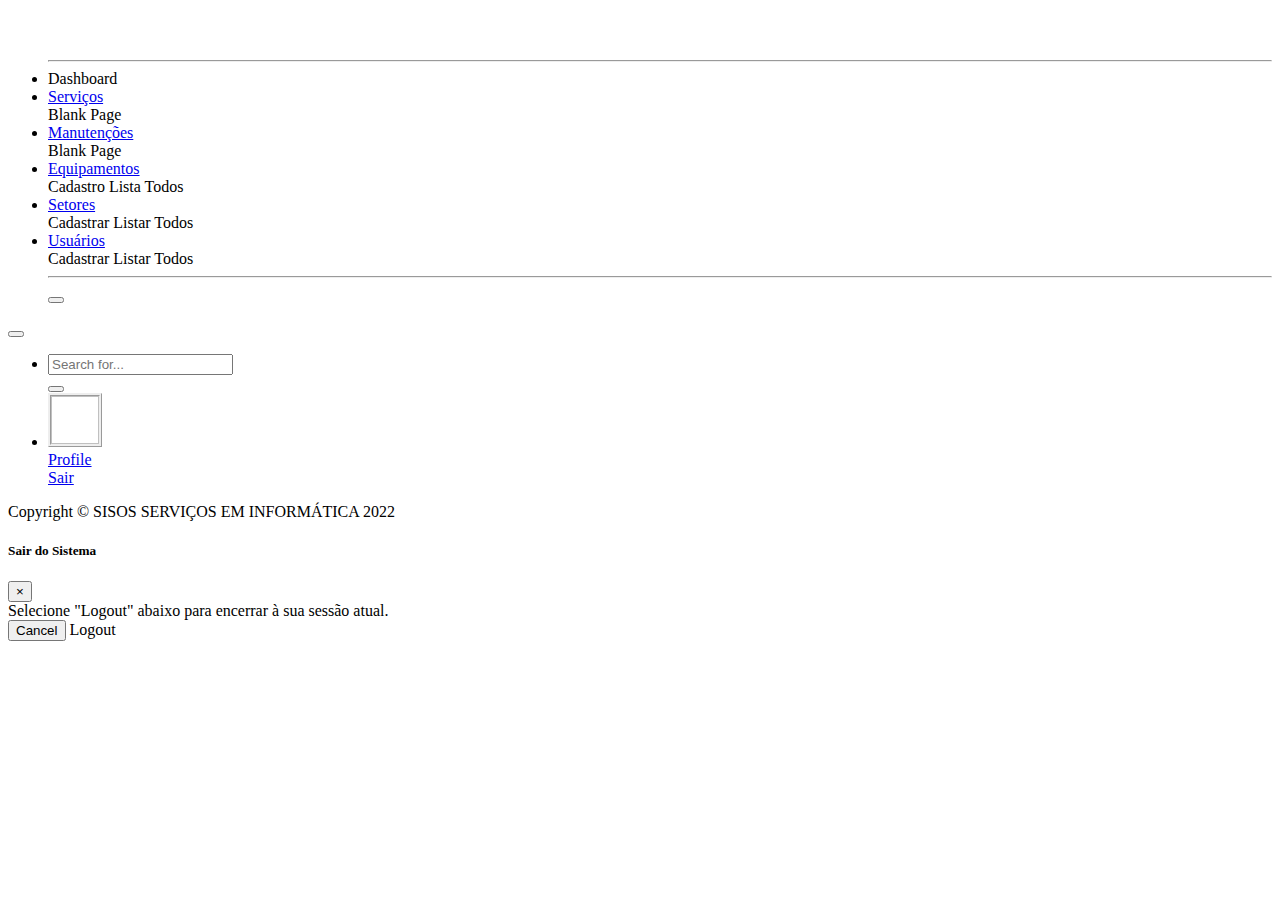
<file: src/main/resources/templates/Fragmentos/BarraNavegacao2.html>
<!DOCTYPE html>
<html xmlns="http://www.w3.org/1999/xhtml"
	xmlns:th="http://www.thymelaef.org"
	xmlns:sec="http://www.thymelaef.org/extras/spring-security">
<head>
<meta charset="UTF-8">
<meta name="viewport" content="width=device-width, initial-scale=1, shrink-to-fit=no">
 
   <!-- Custom fonts for this template-->
    <link th:href="@{/vendor/fontawesome-free/css/all.min.css}" rel="stylesheet" media="screen">
    <link
        href="https://fonts.googleapis.com/css?family=Nunito:200,200i,300,300i,400,400i,600,600i,700,700i,800,800i,900,900i"
        rel="stylesheet">

    <!-- Custom styles for this template-->
    <link th:href="@{/meucss/css/sb-admin-2.min.css}" rel="stylesheet">
    
    <!-- Para ajustar imagem do logo -->
    <style type="text/css">
    .img2{
    vertical-align: middle;
    border-style: none;
    width: 150px;
    }
    
    .img3{
    vertical-align: middle;
    border-style: none;
    width: 65px;
    }
    
    .rotacao{
    transform: rotate(0deg);
    }
    
    .mrg{
    margin-left: 0rem!important;
    margin-right: 0rem!important;
    }
    </style>
</head>

<body id="page-top">

    <!-- Page Wrapper -->
    <div id="wrapper">
      <div th:fragment="navbar">
        <!-- Sidebar -->
        <ul class="navbar-nav bg-gradient-primary sidebar sidebar-dark accordion" style="background-image: none" id="accordionSidebar">

            <!-- Sidebar - Brand -->
            <a class="sidebar-brand d-flex align-items-center justify-content-center" th:href="@{/Home/dashboard/index}">
                <div class="sidebar-brand-icon rotate-n-15 rotacao">
<!--                     <i class="fas fa-laugh-wink"></i> -->
                         <img th:src="@{/img/logOS.png}" class="img3">
                </div>
<!--                 <div class="sidebar-brand-text mx-3">CSM Admin <sup></sup></div> -->
                     <div class="sidebar-brand-text mx-3 mrg"> 
                        <img th:src="@{/img/LogSisOS-Branco.png}" class="img2">
                     </div>
            </a>

            <!-- Divider -->
            <hr class="sidebar-divider my-0">

            <!-- Nav Item - Dashboard -->
            <li class="nav-item active">
                <a class="nav-link" th:href="@{/Home/dashboard/index}">
                    <i class="fas fa-fw fa-tachometer-alt"></i>
                    <span>Dashboard</span></a>
            </li>

            <!-- Nav Item - Pages Collapse Menu -->
            <li class="nav-item">
                <a class="nav-link collapsed" href="#" data-toggle="collapse" data-target="#collapseTwo"
                    aria-expanded="true" aria-controls="collapseTwo">
                    <i class="fas fa-fw fa-cog"></i>
                    <span>Serviços</span>
                </a>
                <div id="collapseTwo" class="collapse" aria-labelledby="headingTwo" data-parent="#accordionSidebar">
                    <div class="bg-white py-2 collapse-inner rounded">
                             <a class="collapse-item" th:href="@{/Home/blank}">Blank Page</a>
                    </div>
                </div>
            </li>

            <!-- Nav Item - Utilities Collapse Menu -->
            <li class="nav-item">
                <a class="nav-link collapsed" href="#" data-toggle="collapse" data-target="#collapseUtilities"
                    aria-expanded="true" aria-controls="collapseUtilities">
                    <i class="fas fa-fw fa-wrench"></i>
                    <span>Manutenções</span>
                </a>
                <div id="collapseUtilities" class="collapse" aria-labelledby="headingUtilities"
                    data-parent="#accordionSidebar">
                    <div class="bg-white py-2 collapse-inner rounded">
                             <a class="collapse-item" th:href="@{/Home/blank}">Blank Page</a>
                    </div>
                </div>
            </li>           

            <!-- Nav Item - Pages Collapse Menu -->
            <li class="nav-item">
                <a class="nav-link collapsed" href="#" data-toggle="collapse" data-target="#collapsePages"
                    aria-expanded="true" aria-controls="collapsePages">
                    <i class="fas fa-fw fa-laptop"></i>
                    <span>Equipamentos</span>
                </a>
                <div id="collapsePages" class="collapse" aria-labelledby="headingPages" data-parent="#accordionSidebar">
                    <div class="bg-white py-2 collapse-inner rounded">
                        <a class="collapse-item" th:href="@{/Home/Equipamento/Cadastro}">Cadastro</a>
                        <a class="collapse-item" th:href="@{/Home/Equipamento/ListarEquipamento}">Lista Todos</a>
                    </div>
                </div>
            </li>
                  
            <li class="nav-item">
                <a class="nav-link collapsed" href="#" data-toggle="collapse" data-target="#collapseSetor"
                    aria-expanded="true" aria-controls="collapsePages">
                    <i class="fas fa-fw fa-map-marker-alt"></i>
                    <span>Setores</span>
                </a>
                <div id="collapseSetor" class="collapse" aria-labelledby="headingPages" data-parent="#accordionSidebar">
                    <div class="bg-white py-2 collapse-inner rounded">
                        <a class="collapse-item" th:href="@{/Home/Setor/Cadastro}">Cadastrar</a>
                        <a class="collapse-item" th:href="@{/Home/Setor/ListarSetor}">Listar Todos</a>
                    </div>
                </div>
            </li>
            
            <li class="nav-item">
                <div sec:authorize="hasAnyRole('ROLE_ADMIN')">
                <a class="nav-link collapsed" href="#" data-toggle="collapse" data-target="#collapseUser"
                    aria-expanded="true" aria-controls="collapsePages">
                    <i class="fas fa-fw fa-user-tie"></i>
                    <span>Usuários</span>
                </a>
                
                <div id="collapseUser" class="collapse" aria-labelledby="headingPages" data-parent="#accordionSidebar">
                    <div class="bg-white py-2 collapse-inner rounded">
                        <a class="collapse-item" th:href="@{/Home/Usuarios/Cadastro}">Cadastrar</a>
                        <a class="collapse-item" th:href="@{/Home/Usuarios/ListarUser}">Listar Todos</a>
                    </div>
                </div>
                </div>
            </li>
                       

            <!-- Divider -->
            <hr class="sidebar-divider d-none d-md-block">

            <!-- Sidebar Toggler (Sidebar) -->
            <div class="text-center d-none d-md-inline">
                <button class="rounded-circle border-0" id="sidebarToggle"></button>
            </div>
            

        </ul>
        </div>
        <!-- End of Sidebar -->
        
        <!-- Content Wrapper -->
        <div id="content-wrapper" class="d-flex flex-column">

            <!-- Main Content -->
            <div id="content">
            <div th:fragment="navbar2">
                <!-- Topbar -->
                <nav class="navbar navbar-expand navbar-light bg-white topbar mb-4 static-top shadow">

                    <!-- Sidebar Toggle (Topbar) -->
                    <button id="sidebarToggleTop" class="btn btn-link d-md-none rounded-circle mr-3">
                        <i class="fa fa-bars"></i>
                    </button>

                    <!-- Topbar Search -->
<!--                     <form -->
<!--                         class="d-none d-sm-inline-block form-inline mr-auto ml-md-3 my-2 my-md-0 mw-100 navbar-search"> -->
<!--                         <div class="input-group"> -->
<!--                             <input type="text" class="form-control bg-light border-0 small" placeholder="Search for..." -->
<!--                                 aria-label="Search" aria-describedby="basic-addon2"> -->
<!--                             <div class="input-group-append"> -->
<!--                                 <button class="btn btn-primary" type="button"> -->
<!--                                     <i class="fas fa-search fa-sm"></i> -->
<!--                                 </button> -->
<!--                             </div> -->
<!--                         </div> -->
<!--                     </form> -->

                    <!-- Topbar Navbar -->
                    <ul class="navbar-nav ml-auto">

                        <!-- Nav Item - Search Dropdown (Visible Only XS) -->
                        <li class="nav-item dropdown no-arrow d-sm-none">
                            <a class="nav-link dropdown-toggle" href="#" id="searchDropdown" role="button"
                                data-toggle="dropdown" aria-haspopup="true" aria-expanded="false">
                                <i class="fas fa-search fa-fw"></i>
                            </a>
                            <!-- Dropdown - Messages -->
                            <div class="dropdown-menu dropdown-menu-right p-3 shadow animated--grow-in"
                                aria-labelledby="searchDropdown">
                                <form class="form-inline mr-auto w-100 navbar-search">
                                    <div class="input-group">
                                        <input type="text" class="form-control bg-light border-0 small"
                                            placeholder="Search for..." aria-label="Search"
                                            aria-describedby="basic-addon2">
                                        <div class="input-group-append">
                                            <button class="btn btn-primary" type="button">
                                                <i class="fas fa-search fa-sm"></i>
                                            </button>
                                        </div>
                                    </div>
                                </form>
                            </div>
                        </li>

<!--                         Nav Item - Alerts -->
<!--                         <li class="nav-item dropdown no-arrow mx-1"> -->
<!--                             <a class="nav-link dropdown-toggle" href="#" id="alertsDropdown" role="button" -->
<!--                                 data-toggle="dropdown" aria-haspopup="true" aria-expanded="false"> -->
<!--                                 <i class="fas fa-bell fa-fw"></i> -->
<!--                                 Counter - Alerts -->
<!--                                 <span class="badge badge-danger badge-counter">3+</span> -->
<!--                             </a> -->
<!--                             Dropdown - Alerts -->
<!--                             <div class="dropdown-list dropdown-menu dropdown-menu-right shadow animated--grow-in" -->
<!--                                 aria-labelledby="alertsDropdown"> -->
<!--                                 <h6 class="dropdown-header"> -->
<!--                                     Alerts Center -->
<!--                                 </h6> -->
<!--                                 <a class="dropdown-item d-flex align-items-center" href="#"> -->
<!--                                     <div class="mr-3"> -->
<!--                                         <div class="icon-circle bg-primary"> -->
<!--                                             <i class="fas fa-file-alt text-white"></i> -->
<!--                                         </div> -->
<!--                                     </div> -->
<!--                                     <div> -->
<!--                                         <div class="small text-gray-500">December 12, 2019</div> -->
<!--                                         <span class="font-weight-bold">A new monthly report is ready to download!</span> -->
<!--                                     </div> -->
<!--                                 </a> -->
<!--                                 <a class="dropdown-item d-flex align-items-center" href="#"> -->
<!--                                     <div class="mr-3"> -->
<!--                                         <div class="icon-circle bg-success"> -->
<!--                                             <i class="fas fa-donate text-white"></i> -->
<!--                                         </div> -->
<!--                                     </div> -->
<!--                                     <div> -->
<!--                                         <div class="small text-gray-500">December 7, 2019</div> -->
<!--                                         $290.29 has been deposited into your account! -->
<!--                                     </div> -->
<!--                                 </a> -->
<!--                                 <a class="dropdown-item d-flex align-items-center" href="#"> -->
<!--                                     <div class="mr-3"> -->
<!--                                         <div class="icon-circle bg-warning"> -->
<!--                                             <i class="fas fa-exclamation-triangle text-white"></i> -->
<!--                                         </div> -->
<!--                                     </div> -->
<!--                                     <div> -->
<!--                                         <div class="small text-gray-500">December 2, 2019</div> -->
<!--                                         Spending Alert: We've noticed unusually high spending for your account. -->
<!--                                     </div> -->
<!--                                 </a> -->
<!--                                 <a class="dropdown-item text-center small text-gray-500" href="#">Show All Alerts</a> -->
<!--                             </div> -->
<!--                         </li> -->

<!--                         Nav Item - Messages -->
<!--                         <li class="nav-item dropdown no-arrow mx-1"> -->
<!--                             <a class="nav-link dropdown-toggle" href="#" id="messagesDropdown" role="button" -->
<!--                                 data-toggle="dropdown" aria-haspopup="true" aria-expanded="false"> -->
<!--                                 <i class="fas fa-envelope fa-fw"></i> -->
<!--                                 Counter - Messages -->
<!--                                 <span class="badge badge-danger badge-counter">7</span> -->
<!--                             </a> -->
<!--                             Dropdown - Messages -->
<!--                             <div class="dropdown-list dropdown-menu dropdown-menu-right shadow animated--grow-in" -->
<!--                                 aria-labelledby="messagesDropdown"> -->
<!--                                 <h6 class="dropdown-header"> -->
<!--                                     Message Center -->
<!--                                 </h6> -->
<!--                                 <a class="dropdown-item d-flex align-items-center" href="#"> -->
<!--                                     <div class="dropdown-list-image mr-3"> -->
<!--                                         <img class="rounded-circle" src="/img/undraw_profile_1.svg" -->
<!--                                             alt=""> -->
<!--                                         <div class="status-indicator bg-success"></div> -->
<!--                                     </div> -->
<!--                                     <div class="font-weight-bold"> -->
<!--                                         <div class="text-truncate">Hi there! I am wondering if you can help me with a -->
<!--                                             problem I've been having.</div> -->
<!--                                         <div class="small text-gray-500">Emily Fowler · 58m</div> -->
<!--                                     </div> -->
<!--                                 </a> -->
<!--                                 <a class="dropdown-item d-flex align-items-center" href="#"> -->
<!--                                     <div class="dropdown-list-image mr-3"> -->
<!--                                         <img class="rounded-circle" src="/img/undraw_profile_2.svg" -->
<!--                                             alt=""> -->
<!--                                         <div class="status-indicator"></div> -->
<!--                                     </div> -->
<!--                                     <div> -->
<!--                                         <div class="text-truncate">I have the photos that you ordered last month, how -->
<!--                                             would you like them sent to you?</div> -->
<!--                                         <div class="small text-gray-500">Jae Chun · 1d</div> -->
<!--                                     </div> -->
<!--                                 </a> -->
<!--                                 <a class="dropdown-item d-flex align-items-center" href="#"> -->
<!--                                     <div class="dropdown-list-image mr-3"> -->
<!--                                         <img class="rounded-circle" src="/img/undraw_profile_3.svg" -->
<!--                                             alt=""> -->
<!--                                         <div class="status-indicator bg-warning"></div> -->
<!--                                     </div> -->
<!--                                     <div> -->
<!--                                         <div class="text-truncate">Last month's report looks great, I am very happy with -->
<!--                                             the progress so far, keep up the good work!</div> -->
<!--                                         <div class="small text-gray-500">Morgan Alvarez · 2d</div> -->
<!--                                     </div> -->
<!--                                 </a> -->
<!--                                 <a class="dropdown-item d-flex align-items-center" href="#"> -->
<!--                                     <div class="dropdown-list-image mr-3"> -->
<!--                                         <img class="rounded-circle" src="https://source.unsplash.com/Mv9hjnEUHR4/60x60" -->
<!--                                             alt=""> -->
<!--                                         <div class="status-indicator bg-success"></div> -->
<!--                                     </div> -->
<!--                                     <div> -->
<!--                                         <div class="text-truncate">Am I a good boy? The reason I ask is because someone -->
<!--                                             told me that people say this to all dogs, even if they aren't good...</div> -->
<!--                                         <div class="small text-gray-500">Chicken the Dog · 2w</div> -->
<!--                                     </div> -->
<!--                                 </a> -->
<!--                                 <a class="dropdown-item text-center small text-gray-500" href="#">Read More Messages</a> -->
<!--                             </div> -->
<!--                         </li> -->

                        <div class="topbar-divider d-none d-sm-block"></div>

                        <!-- Nav Item - User Information -->
                        <li class="nav-item dropdown no-arrow">
                            <a class="nav-link dropdown-toggle" href="#" id="userDropdown" role="button"
                                data-toggle="dropdown" aria-haspopup="true" aria-expanded="false" sec:authorize="isAuthenticated()">
                                <span class="mr-2 d-none d-lg-inline text-gray-600 small"><span sec:authentication="name"> </span></span>
                                
                                <img id="fotoUser" class="img-profile rounded-circle"
                                   style="height: 3rem; width: 3rem; border: ridge;" th:src="@{/Home/Usuario/img}">
                            </a>
                            <!-- Dropdown - User Information -->
                            <div class="dropdown-menu dropdown-menu-right shadow animated--grow-in"
                                aria-labelledby="userDropdown">
                                <a class="dropdown-item" href="#">
                                    <i class="fas fa-user fa-sm fa-fw mr-2 text-gray-400"></i>
                                    Profile
                                </a>                               
                                <div class="dropdown-divider"></div>
                                <a class="dropdown-item" href="#" data-toggle="modal" data-target="#logoutModal">
                                    <i class="fas fa-sign-out-alt fa-sm fa-fw mr-2 text-gray-400"></i>
                                    Sair
                                </a>
                            </div>
                        </li>

                    </ul>

                </nav>
                <!-- End of Topbar -->
                </div>
            
                <!-- Begin Page Content -->
                <div class="container-fluid">

                    

                </div>
                <!-- /.container-fluid -->

            </div>
            <!-- End of Main Content -->

         <div th:fragment="copyrig">
            <!-- Footer -->
            <footer class="sticky-footer bg-white">
                <div class="container my-auto">
                    <div class="copyright text-center my-auto">
                        <span>Copyright &copy; SISOS SERVIÇOS EM INFORMÁTICA 2022</span>
                    </div>
                </div>
            </footer>
            <!-- End of Footer -->
         </div>
        </div>
        <!-- End of Content Wrapper -->

    </div>
    <!-- End of Page Wrapper -->

    <div th:fragment="topPageModal">
    <!-- Scroll to Top Button-->
    <a class="scroll-to-top rounded" href="#page-top">
        <i class="fas fa-angle-up"></i>
    </a>

    <!-- Logout Modal-->
    <div class="modal fade" id="logoutModal" tabindex="-1" role="dialog" aria-labelledby="exampleModalLabel"
        aria-hidden="true">
        <div class="modal-dialog" role="document">
            <div class="modal-content">
                <div class="modal-header">
                    <h5 class="modal-title" id="exampleModalLabel">Sair do Sistema</h5>
                    <button class="close" type="button" data-dismiss="modal" aria-label="Close">
                        <span aria-hidden="true">×</span>
                    </button>
                </div>
                <div class="modal-body">Selecione "Logout" abaixo para encerrar à sua sessão atual.</div>
                <div class="modal-footer">
                    <button class="btn btn-secondary" type="button" data-dismiss="modal">Cancel</button>
                    <a class="btn btn-primary" th:href="@{/Home/logout}">Logout</a>
                </div>
            </div>
        </div>
    
    
    </div>
    <!-- Bootstrap core JavaScript-->
    <script th:src="@{/vendor/jquery/jquery.min.js}"></script>
    <script th:src="@{/vendor/bootstrap/js/bootstrap.bundle.min.js}"></script>

    <!-- Core plugin JavaScript-->
    <script th:src="@{/vendor/jquery-easing/jquery.easing.min.js}"></script>

    <!-- Custom scripts for all pages-->
    <script th:src="@{/js/sb-admin-2.min.js}"></script>
    
    <script th:src="@{/js/usuario/fotousuario.js}"></script>

    <!-- Page level plugins -->
<!--     <script src="/vendor/chart.js/Chart.min.js"></script> -->

<!--     Page level custom scripts -->
<!--     <script src="/js/demo/chart-area-demo.js"></script> -->
<!--     <script src="/js/demo/chart-pie-demo.js"></script> -->
   </div> 
   
</body>

</html>
</file>
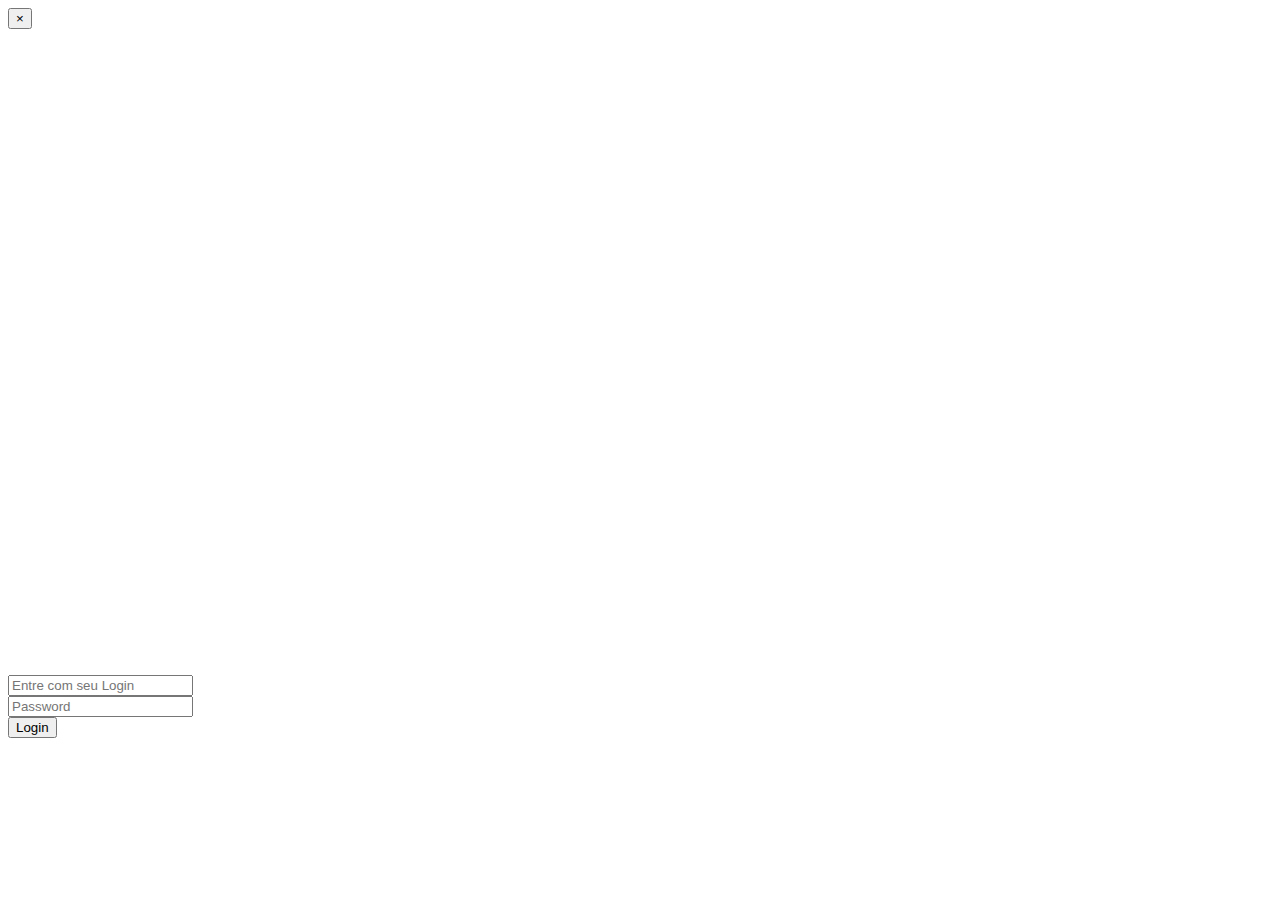
<file: src/main/resources/templates/Home/login.html>
<!DOCTYPE html>
<html lang="en" xmlns="http://www.w3.org/1999/xhtml"
	xmlns:th="http://www.thymelaef.org"
	xmlns:sec="http://www.thymelaef.org/extras/spring-security">

<head>

    <meta charset="utf-8">
    <meta http-equiv="X-UA-Compatible" content="IE=edge">
    <meta name="viewport" content="width=device-width, initial-scale=1, shrink-to-fit=no">
    <meta name="description" content="">
    <meta name="author" content="">
    

    <title>Login</title>

    <!-- Custom fonts for this template-->
    <link th:href="@{/vendor/fontawesome-free/css/all.min.css}" rel="stylesheet" media="screen">
    <link
        href="https://fonts.googleapis.com/css?family=Nunito:200,200i,300,300i,400,400i,600,600i,700,700i,800,800i,900,900i"
        rel="stylesheet">

    <!-- Custom styles for this template-->
    <link  rel="stylesheet" th:href="@{/meucss/css/sb-admin-2.min.css}" media="screen">

    <style type="text/css">
      .imglogo{
      height: 115px;
      }
     </style>
     
</head>

<body class="bg-gradient-primary">

    <div class="container">

        <!-- Outer Row -->
        <div class="row justify-content-center">

            <div class="col-xl-10 col-lg-12 col-md-9">

                <div class="card o-hidden border-0 shadow-lg my-5">
                    <div class="card-body p-0">
                    
                   <c th:if="${error != null}">
                    <div class="alert alert-danger alert-dismissible fade showt"
						role="alert">
						<strong><span id="alerta"th:text="${error}"></span></strong> 
						<button type="button" class="close" data-dismiss="alert"
							aria-label="Close">
							<span aria-hidden="true">&times;</span>
						</button>
					</div>
                   </c>
                       
                        <!-- Nested Row within Card Body -->
                        <div class="row">
                            <div class="col-lg-6 d-none d-lg-block bg-login-image" style="height: 480px;"></div>
                            <div class="col-lg-6">
                                <div class="p-5">
                                    <div class="text-center">
                                        <h1 class="h4 text-gray-900 mb-4"><img class="imglogo" th:src="@{/img/LogSisOS-Black.png}"></h1>
                                    </div>
                                    <form class="user" th:action="@{/Home/login}" method="post">
                                        <div class="form-group">
                                            <input type="text" name="username" class="form-control form-control-user"
                                                id="exampleInputEmail" 
                                                placeholder="Entre com seu Login">
                                        </div>
                                        <div class="form-group">
                                            <input type="password" name="password" class="form-control form-control-user"
                                                id="exampleInputPassword" placeholder="Password">
                                        </div>

                                        <input type="submit" value="Login" class="btn btn-primary btn-user btn-block">
                                    </form>

                                </div>
                            </div>
                        </div>
                    </div>
                </div>

            </div>

        </div>

    </div>

    <!-- Bootstrap core JavaScript-->
    <script th:src="@{/vendor/jquery/jquery.min.js}"></script>
    <script th:src="@{/vendor/bootstrap/js/bootstrap.bundle.min.js}"></script>

    <!-- Core plugin JavaScript-->
    <script th:src="@{/vendor/jquery-easing/jquery.easing.min.js}"></script>

    <!-- Custom scripts for all pages-->
    <script th:src="@{/js/sb-admin-2.min.js}"></script>
    <script th:src="@{/js/login/form.js}"></script>

</body>

</html>
</file>
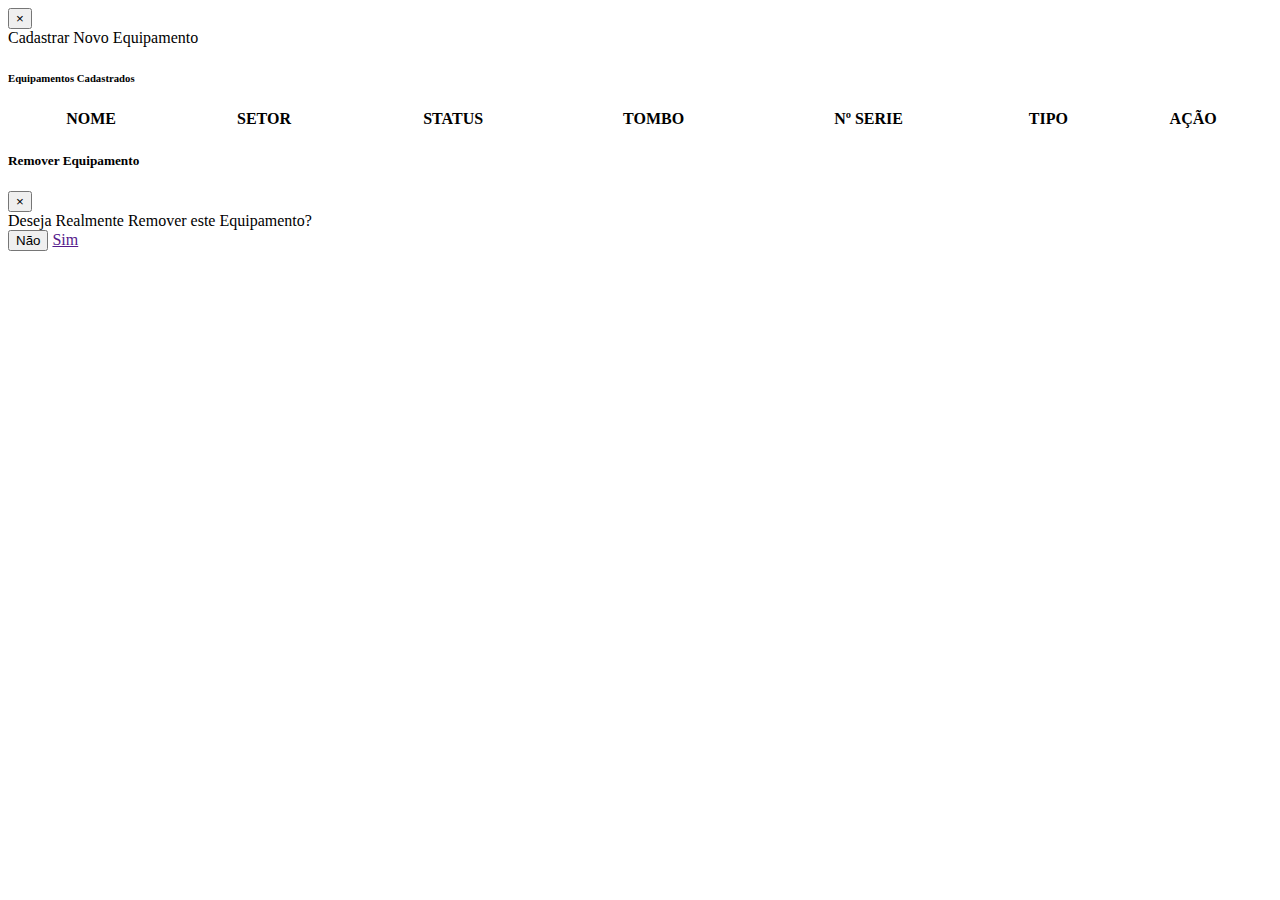
<file: src/main/resources/templates/Home/Equipamento/ListarEquipamento.html>
<!DOCTYPE html>
<html xmlns="http://www.w3.org/1999/xhtml"
	xmlns:th="http://www.thymelaef.org"
	xmlns:sec="http://www.thymelaef.org/extras/spring-security">
<head>
<meta charset="UTF-8">
<meta http-equiv="X-UA-Compatible" content="IE=edge">
<meta name="viewport"
	content="width=device-width, initial-scale=1, shrink-to-fit=no">
	
    <!-- Custom fonts for this template-->
    <link th:href="@{/vendor/fontawesome-free/css/all.min.css}" rel="stylesheet" media="screen">
    <link
        href="https://fonts.googleapis.com/css?family=Nunito:200,200i,300,300i,400,400i,600,600i,700,700i,800,800i,900,900i"
        rel="stylesheet">          

    <link rel="sortcut icon" th:href="@{/img/IconePCRN.png}" type="image/png">
    <!-- Custom styles for this template-->
    <link th:href="@{/meucss/css/sb-admin-2.min.css}" rel="stylesheet">

    <!-- Para ajustar imagem do logo -->
    <style type="text/css">
    .img2{
    vertical-align: middle;
    border-style: none;
    width: 150px;
    }
    .img3{
    vertical-align: middle;
    border-style: none;
    width: 65px;
    }
    
    .rotacao{
    transform: rotate(0deg);
    }
    
    .mrg{
    margin-left: 0rem!important;
    margin-right: 0rem!important;
    }
    </style>  
    
      
    <script src="https://ajax.googleapis.com/ajax/libs/jquery/2.1.3/jquery.min.js" type="text/javascript"></script>
    
  
<title>Listar Equipamentos</title>
</head>
<body id="page-top">
   <!-- Page Wrapper -->
   <div id="wrapper">
   
   <div class="navbar-nav bg-gradient-primary sidebar sidebar-dark accordion" style="background-image: none;" id="accordionSidebar">
     <!-- Sidebar lateral Fragmento-->
     <div th:insert="Fragmentos/BarraNavegacao2 :: navbar"></div>
   </div>
   
    <!-- Content Wrapper -->
    <div id="content-wrapper" class="d-flex flex-column">

            <!-- Main Content -->
            <div id="content">
                       
               <!-- Navebar Top page Fragmento-->
               <div th:insert="Fragmentos/BarraNavegacao2 :: navbar2"></div>
               
                <!-- Inicio do conteudo da pagina -->
                <div class="container-fluid">
                <c th:if="${msg != null}">
					<div class="alert alert-success alert-dismissible fade show"
						role="alert">
						<strong><span th:text="${msg}"></span></strong> 
						<button type="button" class="close" data-dismiss="alert"
							aria-label="Close">
							<span aria-hidden="true">&times;</span>
						</button>
					</div>
				 </c>
				 
				 <div class="row">
				 <div class="form-group col-md-8">
				 <a th:href="@{/Home/Equipamento/Cadastro}" class="btn btn-primary" role="button">Cadastrar Novo Equipamento</a>
				 </div>
				 
				 
				 </div>
                    <div class="card shadow mb-4">
                        <div class="card-header py-3">
                            <h6 class="m-0 font-weight-bold text-primary">Equipamentos Cadastrados</h6>
                        </div>
                        <div class="card-body">
                            <div class="table-responsive">
                                <table id="example" class="table table-bordered"  width="100%" cellspacing="0">
                                    <thead>
                                        <tr>
                                            <th>NOME</th>
                                            <th>SETOR</th>
                                            <th>STATUS</th>                                          
                                            <th>TOMBO</th>
                                            <TH>Nº SERIE</TH>
                                            <TH>TIPO</TH>
                                            <th>AÇÃO</th>
                                        </tr>
                                    </thead>
                                    
                                    <tbody>
										<tr th:each="equipamento : ${equipamentos}">
											<td th:text="${equipamento.nome}"></td>
											<td th:text="${equipamento.setor.nome}"></td>
											<td style="display:table-cell; font-size: medium;" th:text="${equipamento.status.nome}"></td>
											<td th:text="${equipamento.tombo}"></td>
											<td th:text="${equipamento.numeroSerie}"></td>	
											<td th:text="${equipamento.tipo.nome}"></td>										
											<td>
											<a class="fas fa-fw fa-edit" title="Editar" th:href="@{/Home/Equipamento/EditarEquipamento/{idEquipamento}(idEquipamento=${equipamento.id})}"></a>											
											<a class="fas fa-fw fa-trash-alt" id="remover" title="Remover" th:href="@{/Home/Equipamento/RemoverEquipamento/{idEquipamento}(idEquipamento=${equipamento.id})}"></a>
											<a class="fas fa-fw fa-images" title="Fotos" th:href="@{/Home/Equipamento/FotoEquipamento/{idEquipamento}(idEquipamento=${equipamento.id})}"></a>
										
											</td>
										</tr>
									</tbody>
                                </table>
                                
                            </div>
                        </div>
                    </div>
               
               
               </div>
            </div>
            
            <!-- Modal -->
			<div class="modal fade" id="exampleModal" tabindex="-1" role="dialog"
				aria-labelledby="exampleModalLabel" aria-hidden="true">
				<div class="modal-dialog" role="document">
					<div class="modal-content">
						<div class="modal-header">
							<h5 class="modal-title" id="exampleModalLabel">Remover Equipamento</h5>
							<button type="button" class="close" data-dismiss="modal"
								aria-label="Close">
								<span aria-hidden="true">&times;</span>
							</button>
						</div>
						<div class="modal-body">
						 Deseja Realmente Remover este Equipamento?
						</div>
						<div class="modal-footer">
							<button type="button" class="btn btn-secondary"
								data-dismiss="modal">Não</button>
							<a id="btnRemover" href="" class="btn btn-primary">Sim</a>
						</div>
					</div>
				</div>
			</div>
              
           <!-- CopyRight Fragmento-->
           <div th:insert="Fragmentos/BarraNavegacao2 :: copyrig"></div>
    
   </div>
</div>
<!-- Scroll to Top Button + Modal logout fragmento-->
<div th:insert="Fragmentos/BarraNavegacao2 :: topPageModal"></div>
   
   <script th:src="@{/vendor/datatables/jquery.dataTables.min.js}"></script>
   <script th:src="@{/vendor/datatables/dataTables.bootstrap4.min.js}"></script>

    <!-- Page level custom scripts -->
    <script th:src="@{/js/demo/datatables-demo.js}"></script>
    <script th:src="@{/js/equipamento/listar.js}"></script>

      
</body>
</html>
</file>
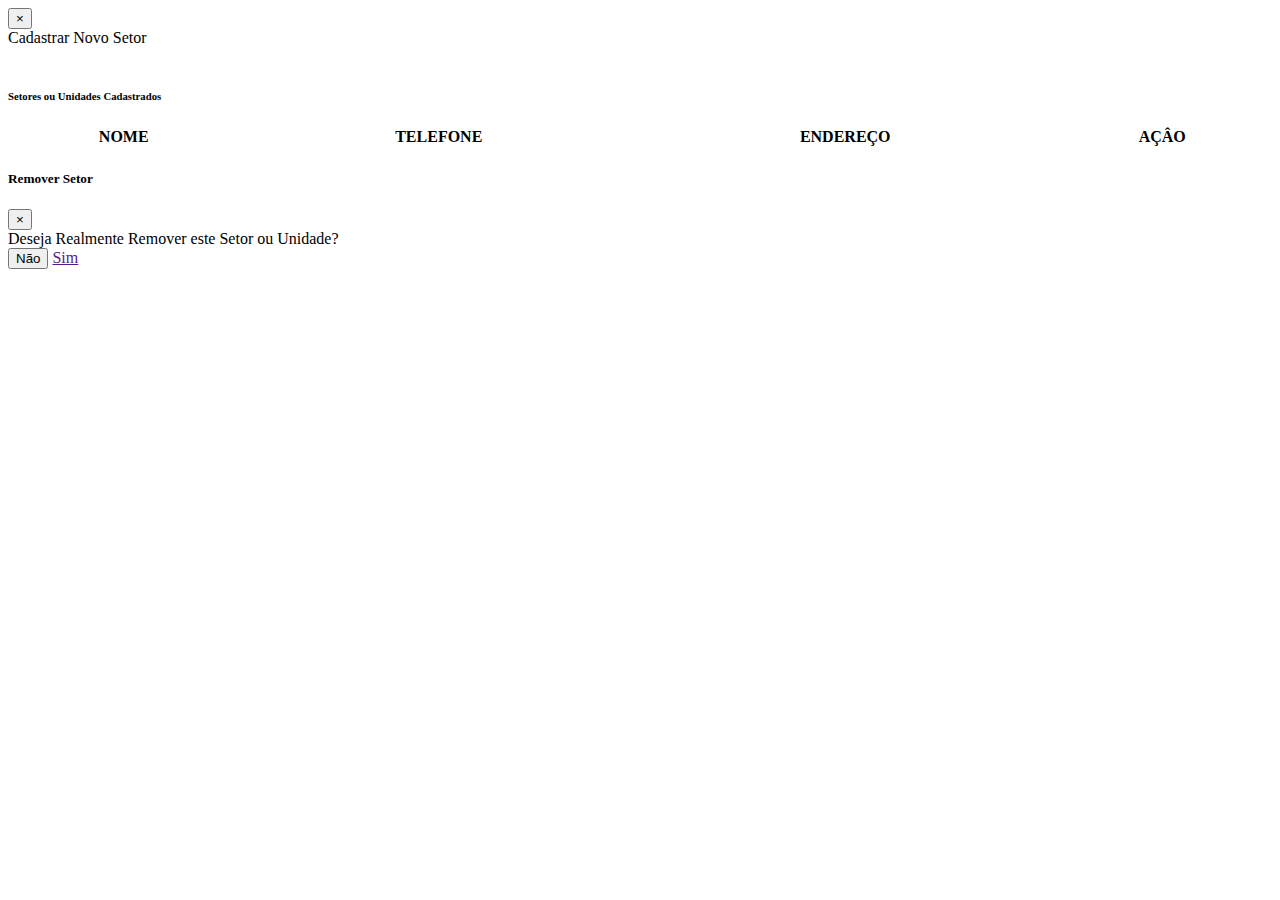
<file: src/main/resources/templates/Home/Setor/ListarSetor.html>
<!DOCTYPE html>
<html xmlns="http://www.w3.org/1999/xhtml"
	xmlns:th="http://www.thymelaef.org"
	xmlns:sec="http://www.thymelaef.org/extras/spring-security">
<head>
<meta charset="UTF-8">
<meta http-equiv="X-UA-Compatible" content="IE=edge">
<meta name="viewport"
	content="width=device-width, initial-scale=1, shrink-to-fit=no">
	
    <!-- Custom fonts for this template-->
    <link th:href="@{/vendor/fontawesome-free/css/all.min.css}" rel="stylesheet" media="screen">
    <link
        href="https://fonts.googleapis.com/css?family=Nunito:200,200i,300,300i,400,400i,600,600i,700,700i,800,800i,900,900i"
        rel="stylesheet">          

    <!-- Custom styles for this template-->
    <link th:href="@{/meucss/css/sb-admin-2.min.css}" rel="stylesheet">

    <!-- Para ajustar imagem do logo -->
    <style type="text/css">
    .img2{
    vertical-align: middle;
    border-style: none;
    width: 150px;
    }
    .img3{
    vertical-align: middle;
    border-style: none;
    width: 65px;
    }
    
    .rotacao{
    transform: rotate(0deg);
    }
    
    .mrg{
    margin-left: 0rem!important;
    margin-right: 0rem!important;
    }
    </style>  
        
    <script src="https://ajax.googleapis.com/ajax/libs/jquery/2.1.3/jquery.min.js" type="text/javascript"></script>  
       
<title>Listar Setores</title>
</head>
<body id="page-top">
   <!-- Page Wrapper -->
   <div id="wrapper">
   
    <div class="navbar-nav bg-gradient-primary sidebar sidebar-dark accordion" style="background-image: none;" id="accordionSidebar">
     <!-- Sidebar lateral Fragmento-->
     <div th:insert="Fragmentos/BarraNavegacao2 :: navbar"></div>
   </div>
    <!-- Content Wrapper -->
    <div id="content-wrapper" class="d-flex flex-column">

            <!-- Main Content -->
            <div id="content">
                       
               <!-- Navebar Top page Fragmento-->
               <div th:insert="Fragmentos/BarraNavegacao2 :: navbar2"></div>
               
                <!-- Inicio do conteudo da pagina -->
                <div class="container-fluid">
                <c th:if="${msg != null}">
					<div class="alert alert-success alert-dismissible fade show"
						role="alert">
						<strong><span th:text="${msg}"></span></strong> 
						<button type="button" class="close" data-dismiss="alert"
							aria-label="Close">
							<span aria-hidden="true">&times;</span>
						</button>
					</div>
				 </c>
				 
				 <div>
				 <a th:href="@{/Home/Setor/Cadastro}" class="btn btn-primary" role="button">Cadastrar Novo Setor</a>
				 </div>
				 <br>

                    <!-- DataTales Example -->
                    <div class="card shadow mb-4">
                        <div class="card-header py-3">
                            <h6 class="m-0 font-weight-bold text-primary">Setores ou Unidades Cadastrados</h6>
                        </div>
                        <div class="card-body">
                            <div class="table-responsive">
                                <table id="example" class="table table-bordered"  width="100%" cellspacing="0">
                                    <thead>
                                        <tr>                                                                                   
                                            <th>NOME</th>                                           
                                            <th>TELEFONE</th>
                                            <th>ENDEREÇO</th>
                                            <th>AÇÂO</th>
                                        </tr>
                                    </thead>
                                    
                                    <tbody>
										<tr th:each="setor : ${setores}">
											<td th:text="${setor.nome}"></td>
											<td th:text="${setor.telefone}"></td>
											<td th:text="${setor.endereco}"></td>										
											<td>
											<a class="fas fa-fw fa-edit" title="Editar" th:href="@{/Home/Setor/EditarSetor/{idSetor}(idSetor=${setor.id})}"></a>
											<a class="fas fa-fw fa-trash-alt" id="remover" th:href="@{/Home/Setor/RemoverSetor/{idSetor}(idSetor=${setor.id})}"></a>
											</td>
											
										</tr>
									</tbody>
                                </table>
                            </div>
                        </div>
                    </div>
               
               
               </div>
            </div>
              
           <div class="modal fade" id="exampleModal" tabindex="-1" role="dialog"
				aria-labelledby="exampleModalLabel" aria-hidden="true">
				<div class="modal-dialog" role="document">
					<div class="modal-content">
						<div class="modal-header">
							<h5 class="modal-title" id="exampleModalLabel">Remover Setor</h5>
							<button type="button" class="close" data-dismiss="modal"
								aria-label="Close">
								<span aria-hidden="true">&times;</span>
							</button>
						</div>
						<div class="modal-body">
						 Deseja Realmente Remover este Setor ou Unidade?
						</div>
						<div class="modal-footer">
							<button type="button" class="btn btn-secondary"
								data-dismiss="modal">Não</button>
							<a id="btnRemover" href="" class="btn btn-primary">Sim</a>
						</div>
					</div>
				</div>
			</div>   
              
           <!-- CopyRight Fragmento-->
           <div th:insert="Fragmentos/BarraNavegacao2 :: copyrig"></div>
    
   </div>
</div>
<!-- Scroll to Top Button + Modal logout fragmento-->
<div th:insert="Fragmentos/BarraNavegacao2 :: topPageModal"></div>
    
    <!-- Page level plugins -->
    <script th:src="@{/vendor/datatables/jquery.dataTables.min.js}"></script>
    <script th:src="@{/vendor/datatables/dataTables.bootstrap4.min.js}"></script>

    <!-- Page level custom scripts -->
    <script th:src="@{/js/demo/datatables-demo.js}"></script>
    <script th:src="@{/js/setor/listar.js}"></script>
    
</body>
</html>
</file>
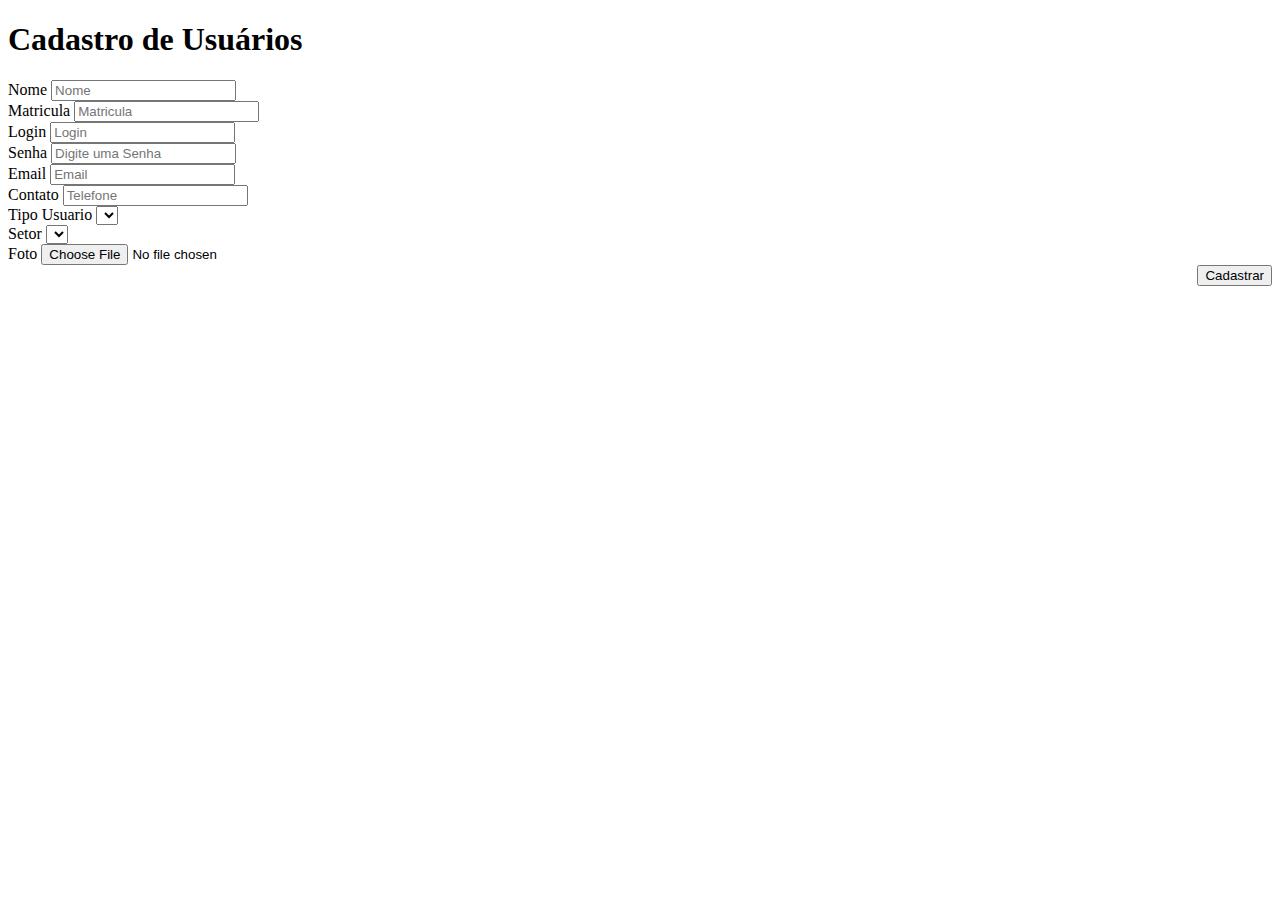
<file: src/main/resources/templates/Home/Usuarios/Cadastro.html>
<!DOCTYPE html>
<html xmlns="http://www.w3.org/1999/xhtml"
	xmlns:th="http://www.thymelaef.org"
	xmlns:sec="http://www.thymelaef.org/extras/spring-security">
<head>
<meta charset="UTF-8">
<meta http-equiv="X-UA-Compatible" content="IE=edge">
<meta name="viewport"
	content="width=device-width, initial-scale=1, shrink-to-fit=no">
    <!-- Custom fonts for this template-->
    <link th:href="@{/vendor/fontawesome-free/css/all.min.css}" rel="stylesheet" media="screen">
    <link
        href="https://fonts.googleapis.com/css?family=Nunito:200,200i,300,300i,400,400i,600,600i,700,700i,800,800i,900,900i"
        rel="stylesheet">

    <!-- Custom styles for this template-->
    <link th:href="@{/meucss/css/sb-admin-2.min.css}" rel="stylesheet">

    <!-- Para ajustar imagem do logo -->
    <style type="text/css">
    .img2{
    vertical-align: middle;
    border-style: none;
    width: 150px;
    }
    .img3{
    vertical-align: middle;
    border-style: none;
    width: 65px;
    }
    
    .rotacao{
    transform: rotate(0deg);
    }
    
    .mrg{
    margin-left: 0rem!important;
    margin-right: 0rem!important;
    }
    
    .butaodireita{
     float: right;
    }
    </style>   
    
<title>Cadastro de Usuário</title>
</head>
<body id="page-top">
     <!-- Page Wrapper -->
     <div id="wrapper">
     <!-- Sidebar lateral Fragmento-->
     <div th:insert="Fragmentos/BarraNavegacao2 :: navbar"></div>

    <!-- Content Wrapper -->
    <div id="content-wrapper" class="d-flex flex-column">

            <!-- Main Content -->
            <div id="content">
               <!-- Navebar Top page Fragmento-->
               <div th:insert="Fragmentos/BarraNavegacao2 :: navbar2"></div>
               
                <!-- Inicio do conteudo da pagina -->
                <div class="container-fluid">
                  <h1>Cadastro de Usuários</h1>

					<form th:action="@{/Home/Usuarios/SalvarUsuario}" method="post"
						th:object="${usuarioobj}" enctype="multipart/form-data">
						<input type="hidden" name="id" class="form-control" id="inputId"
							th:field="*{id}" readonly="readonly">
						<div class="form-row">
							<div class="form-group col-md-6">
								<label for="inputNome">Nome </label> <input type="text"
									class="form-control" id="inputNome" placeholder="Nome"
									name="nome" th:field="*{Nome}" required="required">
							</div>
							<div class="form-group col-md-6">
								<label for="inputMatricula">Matricula</label> <input type="text"
									class="form-control" id="inputPassword4"
									placeholder="Matricula" name="matricula"
									th:field="*{Matricula}" required="required">
							</div>
						</div>

						<div class="form-row">
							<div class="form-group col-md-6">
								<label for="inputLogin">Login</label> <input type="text"
									class="form-control" id="inputLogin" placeholder="Login"
									name="login" th:field="*{Login}" required="required">
							</div>
							<div class="form-group col-md-6">
								<label for="inputSenha">Senha</label> <input type="password"
									class="form-control" id="inputSenha"
									placeholder="Digite uma Senha" name="senha"
									th:value="${usuarioobj.senha}" required="required">
							</div>
						</div>

						<div class="form-group">
							<label for="inputEmail4">Email</label> <input type="email"
								class="form-control" id="inputEmail" placeholder="Email"
								name="email" th:field="*{Email}">
						</div>

						<div class="form-row">
							<div class="form-group col-md-6">
								<label for="inputContato">Contato</label> <input type="text"
									class="form-control" id="inputContato" placeholder="Telefone"
									name="telefone" th:field="*{Telefone}">
							</div>
							<div class="form-group col-md-6">
								<label for="role" class="active">Tipo Usuario</label> <select required="required"
									class="form-control" th:field="*{roles}" id="role">
									<option
										th:each="r : ${T(sisos.springboot.enumerador.Roles).values()}"
										th:value="${r}" th:text="${r.nome}">
								</select>
							</div>
						</div>

						<div class="form-row">
							<div class="form-group col-md-6">
								<label for="setor" class="active">Setor</label> <select required="required"
									class="form-control" th:field="*{setor}" id="setor">
									<option th:each="s : ${setores}" th:value="${s.id}"
										th:text="${s.nome}">
								</select>
							</div>
							<div class="form-group col-md-6">
								<label for="setor" class="active">Foto</label> <input
									type="file" class="form-control" id="imagem" name="foto">
							</div>
						</div>

						<button type="submit" class="btn btn-primary butaodireita">Cadastrar</button>
					</form>
				</div>
            </div>
              
               <!-- CopyRight Fragmento-->
               <div th:insert="Fragmentos/BarraNavegacao2 :: copyrig"></div>
    
   </div>
</div>
<!-- Scroll to Top Button + Modal logout fragmento-->
<div th:insert="Fragmentos/BarraNavegacao2 :: topPageModal"></div>
   
   
</body>
</html>
</file>
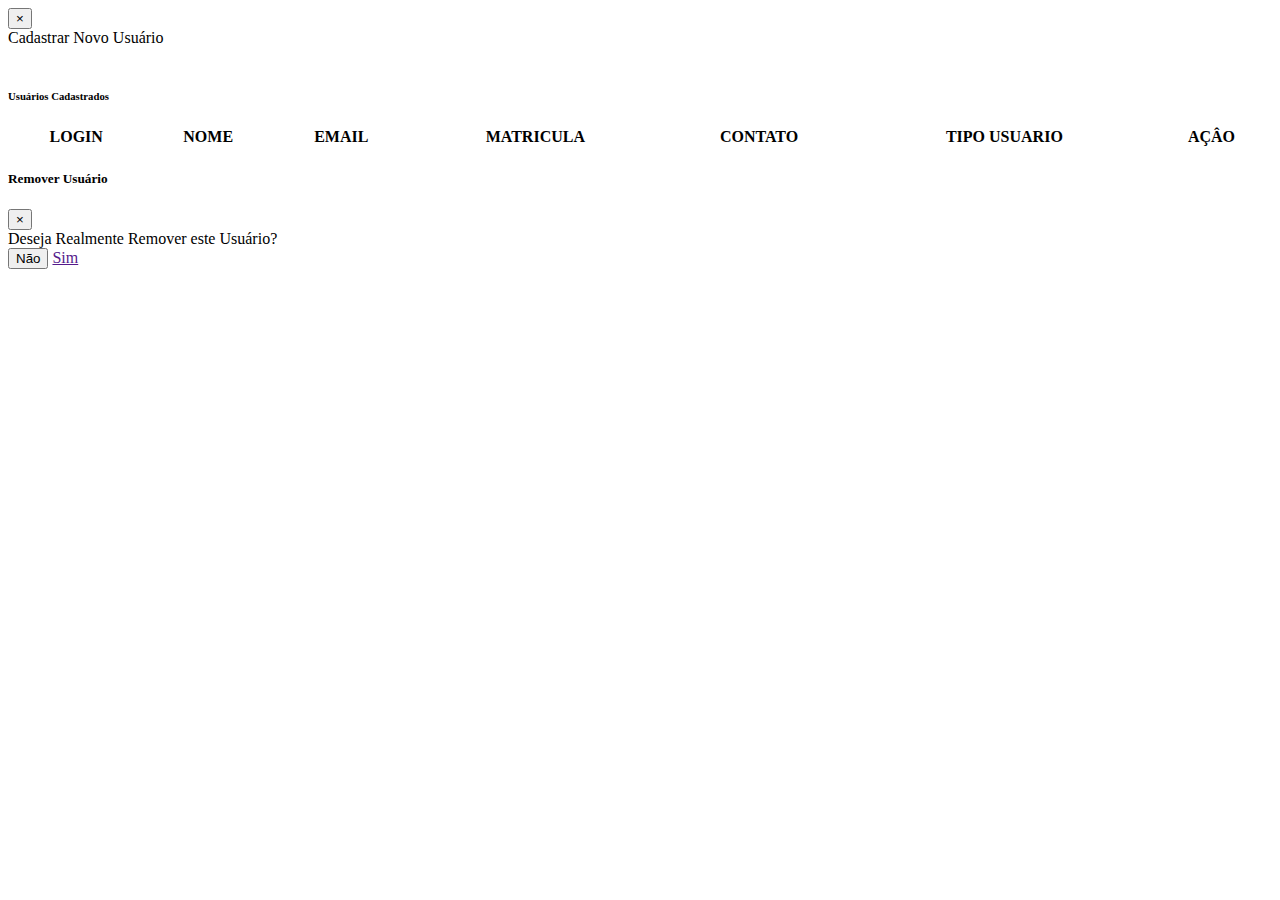
<file: src/main/resources/templates/Home/Usuarios/ListarUser.html>
<!DOCTYPE html>
<html xmlns="http://www.w3.org/1999/xhtml"
	xmlns:th="http://www.thymelaef.org"
	xmlns:sec="http://www.thymelaef.org/extras/spring-security">
<head>
<meta charset="UTF-8">
<meta http-equiv="X-UA-Compatible" content="IE=edge">
<meta name="viewport"
	content="width=device-width, initial-scale=1, shrink-to-fit=no">
	
    <!-- Custom fonts for this template-->
    <link th:href="@{/vendor/fontawesome-free/css/all.min.css}" rel="stylesheet" media="screen">
    <link
        href="https://fonts.googleapis.com/css?family=Nunito:200,200i,300,300i,400,400i,600,600i,700,700i,800,800i,900,900i"
        rel="stylesheet">          

    <!-- Custom styles for this template-->
    <link th:href="@{/meucss/css/sb-admin-2.min.css}" rel="stylesheet">

    <!-- Para ajustar imagem do logo -->
    <style type="text/css">
    .img2{
    vertical-align: middle;
    border-style: none;
    width: 150px;
    }
    .img3{
    vertical-align: middle;
    border-style: none;
    width: 65px;
    }
    
    .rotacao{
    transform: rotate(0deg);
    }
    
    .mrg{
    margin-left: 0rem!important;
    margin-right: 0rem!important;
    }
    </style>  
        
    <script src="https://ajax.googleapis.com/ajax/libs/jquery/2.1.3/jquery.min.js" type="text/javascript"></script>  
    
    
    
<title>Listar Usuários</title>
</head>
<body id="page-top">
   <!-- Page Wrapper -->
   <div id="wrapper">
   <div class="navbar-nav bg-gradient-primary sidebar sidebar-dark accordion" style="background-image: none;" id="accordionSidebar">
     <!-- Sidebar lateral Fragmento-->
     <div th:insert="Fragmentos/BarraNavegacao2 :: navbar"></div>
  </div>
    <!-- Content Wrapper -->
    <div id="content-wrapper" class="d-flex flex-column">

            <!-- Main Content -->
            <div id="content">
               <!-- Navebar Top page Fragmento-->
               <div th:insert="Fragmentos/BarraNavegacao2 :: navbar2"></div>
               
                <!-- Inicio do conteudo da pagina -->
                <div class="container-fluid">
                  <c th:if="${msg != null}">
					<div class="alert alert-success alert-dismissible fade show"
						role="alert">
						<strong><span th:text="${msg}"></span></strong> 
						<button type="button" class="close" data-dismiss="alert"
							aria-label="Close">
							<span aria-hidden="true">&times;</span>
						</button>
					</div>
				 </c>
				 
				 <div>
				 <a th:href="@{/Home/Usuarios/Cadastro}" class="btn btn-primary" role="button">Cadastrar Novo Usuário</a>
				 </div>
				 <br>
					<!--<h1>Usuarios Cadastrados</h1> -->
                    <!-- DataTales Example -->
                    <div class="card shadow mb-4">
                        <div class="card-header py-3">
                            <h6 class="m-0 font-weight-bold text-primary">Usuários Cadastrados</h6>
                        </div>
                        <div class="card-body">
                            <div class="table-responsive">
                                <table id="example" class="table table-bordered"  width="100%" cellspacing="0">
                                    <thead>
                                        <tr>                                          
                                            <th>LOGIN</th>
                                            <th>NOME</th>
                                            <th>EMAIL</th>
                                            <th>MATRICULA</th>
                                            <th>CONTATO</th>
                                            <th>TIPO USUARIO</th>
                                            <th>AÇÂO</th>                                         
                                        </tr>
                                    </thead>
                                    
                                    <tbody>
										<tr th:each="usuario : ${usuarios}">											
											<td th:text="${usuario.login}"></td>
											<td th:text="${usuario.nome}"></td>
											<td th:text="${usuario.email}"></td>
											<td th:text="${usuario.matricula}"></td>
											<td th:text="${usuario.telefone}"></td>
											<td th:text="${usuario.Roles}"></td>
											<td>
											<a class="fas fa-fw fa-edit" title="Editar" th:href="@{/Home/Usuarios/EditarUsuario/{idUsuario}(idUsuario=${usuario.id})}"></a>
											<a class="fas fa-fw fa-trash-alt" id="remover" th:href="@{/Home/Usuarios/RemoverUsuario/{idUsuario}(idUsuario=${usuario.id})}"></a>
											</td>
											
										</tr>
									</tbody>
                                </table>
                            </div>
                        </div>
                    </div>
                              
               </div>
            </div>
              
            <div class="modal fade" id="exampleModal" tabindex="-1" role="dialog"
				aria-labelledby="exampleModalLabel" aria-hidden="true">
				<div class="modal-dialog" role="document">
					<div class="modal-content">
						<div class="modal-header">
							<h5 class="modal-title" id="exampleModalLabel">Remover Usuário</h5>
							<button type="button" class="close" data-dismiss="modal"
								aria-label="Close">
								<span aria-hidden="true">&times;</span>
							</button>
						</div>
						<div class="modal-body">
						 Deseja Realmente Remover este Usuário?
						</div>
						<div class="modal-footer">
							<button type="button" class="btn btn-secondary"
								data-dismiss="modal">Não</button>
							<a id="btnRemover" href="" class="btn btn-primary">Sim</a>
						</div>
					</div>
				</div>
			</div>  
              
           <!-- CopyRight Fragmento-->
           <div th:insert="Fragmentos/BarraNavegacao2 :: copyrig"></div>
    
   </div>
</div>
<!-- Scroll to Top Button + Modal logout fragmento-->
<div th:insert="Fragmentos/BarraNavegacao2 :: topPageModal"></div>
   
    
    <script th:src="@{/vendor/datatables/jquery.dataTables.min.js}"></script>
    <script th:src="@{/vendor/datatables/dataTables.bootstrap4.min.js}"></script>
    <script th:src="@{/js/demo/datatables-demo.js}"></script>
    <script th:src="@{/js/usuario/listar.js}"></script>
    
</body>
</html>
</file>
